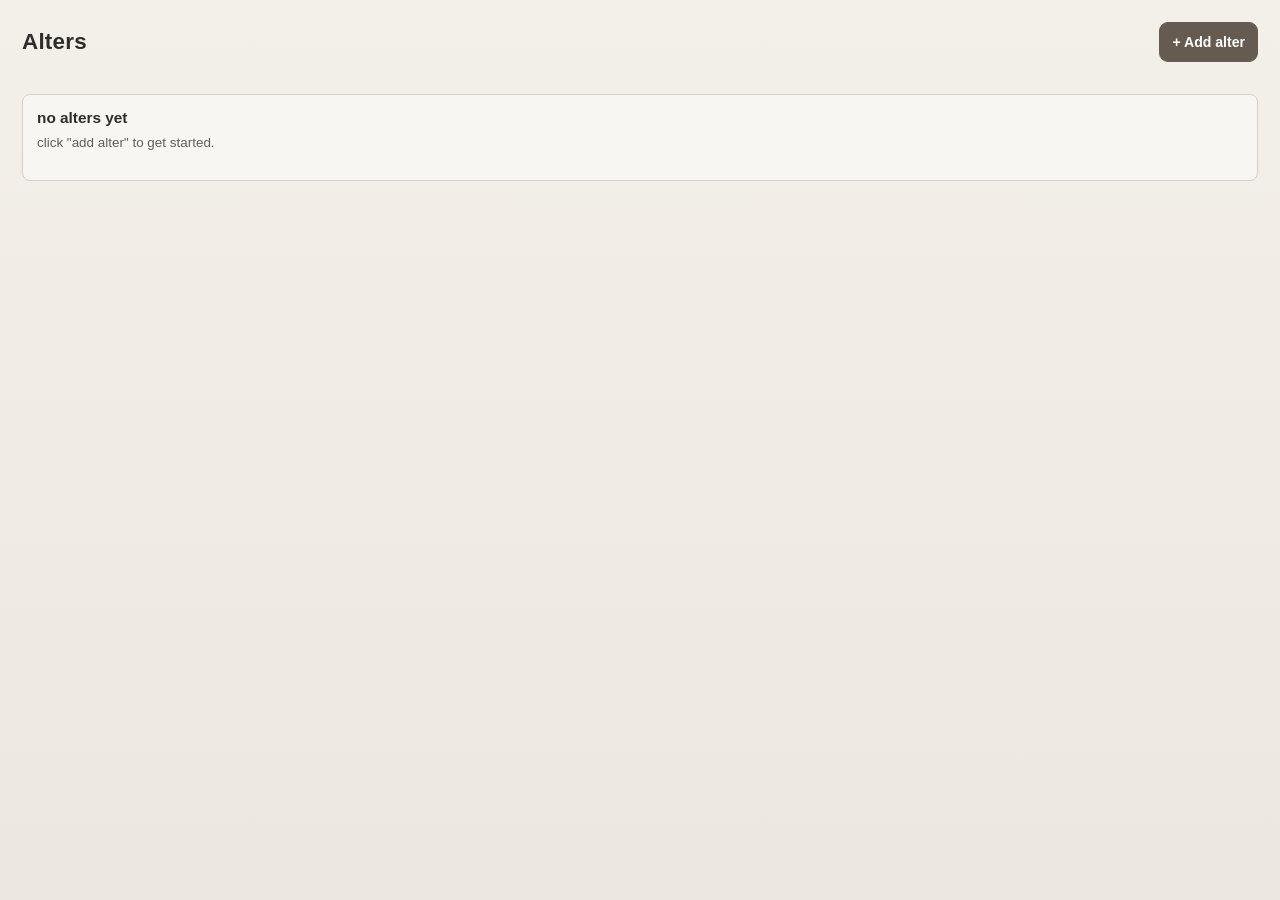
<file: pages/alters.html>
<!-- pages/alters.html -->
<!DOCTYPE html>
<html lang="en">
<head>
  <meta charset="UTF-8">
  <meta name="viewport" content="width=device-width, initial-scale=1.0">
  <title>Alters — patchwork</title>
  <link rel="stylesheet" href="../styles.css">
  <link rel="stylesheet" href="pages.css">
  <link rel="stylesheet" href="alters.css">
</head>
<body class="page">

<div class="page-header">
  <h1>Alters</h1>
  <button class="toolbar-button primary-action" id="add-alter-btn" type="button">+ Add alter</button>
</div>

<div id="alters-grid" class="alter-grid">
  <!-- cards injected here -->
</div>

<!-- Add/Edit dialog -->
<dialog id="alter-dialog" class="toolbar-dialog" aria-labelledby="alter-dialog-title">
  <div class="dialog-heading">
    <h2 id="alter-dialog-title">Add alter</h2>
    <button class="dialog-close" type="button" aria-label="Close">×</button>
  </div>

  <form id="alter-form" method="dialog">
    <input type="hidden" id="alter-id">

    <label class="field-label" for="alter-name">Name *</label>
    <input class="field-input" type="text" id="alter-name" required maxlength="100">

    <label class="field-label" for="alter-display-name">Display name</label>
    <input class="field-input" type="text" id="alter-display-name" maxlength="100"
           placeholder="shown in messages instead of name">

    <label class="field-label" for="alter-pronouns">Pronouns</label>
    <input class="field-input" type="text" id="alter-pronouns" maxlength="100"
           placeholder="e.g. they/them">

    <label class="field-label" for="alter-color">Color</label>
    <div class="color-row">
      <input class="field-input" type="text" id="alter-color" maxlength="7" placeholder="#7c6fcd">
      <input type="color" id="alter-color-picker" value="#7c6fcd" aria-label="Pick color">
    </div>

    <label class="field-label" for="alter-avatar">Avatar URL</label>
    <input class="field-input" type="url" id="alter-avatar" maxlength="256"
           placeholder="https://...">

    <label class="field-label" for="alter-banner">Banner URL</label>
    <input class="field-input" type="url" id="alter-banner" maxlength="256"
           placeholder="https://...">

    <label class="field-label" for="alter-description">Description</label>
    <textarea class="field-input" id="alter-description" rows="4" maxlength="1000"></textarea>

    <fieldset class="proxy-section">
      <legend class="field-label">Proxy tags</legend>
      <p class="field-hint">text that wraps a message so the bot knows who's speaking</p>
      <div id="proxy-rows"></div>
      <button class="toolbar-button" type="button" id="add-proxy-btn">+ Add proxy tag</button>
    </fieldset>

    <div class="dialog-actions">
      <button class="toolbar-button" type="button" id="cancel-alter-btn">Cancel</button>
      <button class="toolbar-button primary-action" type="submit">Save</button>
    </div>
  </form>
</dialog>

<script type="module">
  import { getAll, put, remove } from '../assets/db.js';

  const grid      = document.getElementById('alters-grid');
  const dialog    = document.getElementById('alter-dialog');
  const form      = document.getElementById('alter-form');
  const proxyRows = document.getElementById('proxy-rows');

  const colorText   = document.getElementById('alter-color');
  const colorPicker = document.getElementById('alter-color-picker');

  // The record currently being edited, kept so an edit can be undone.
  let editingAlter = null;
  let altersById = new Map();

  const messageToParent = (message) => window.parent?.postMessage(message, '*');

  // ── color picker sync ──────────────────────────────────────────
  colorPicker.addEventListener('input', () => { colorText.value = colorPicker.value; });
  colorText.addEventListener('input', () => {
    if (/^#[0-9a-fA-F]{6}$/.test(colorText.value)) colorPicker.value = colorText.value;
  });

  // ── proxy tag rows ─────────────────────────────────────────────
  function addProxyRow(prefix = '', suffix = '') {
    const row = document.createElement('div');
    row.className = 'proxy-row';
    row.innerHTML = `
      <input class="field-input proxy-prefix" type="text" placeholder="prefix" value="${escHtml(prefix)}">
      <span class="proxy-sep">text</span>
      <input class="field-input proxy-suffix" type="text" placeholder="suffix" value="${escHtml(suffix)}">
      <button type="button" class="toolbar-button proxy-remove" aria-label="Remove proxy tag">×</button>
    `;
    row.querySelector('.proxy-remove').onclick = () => row.remove();
    proxyRows.appendChild(row);
  }

  document.getElementById('add-proxy-btn').onclick = () => addProxyRow();

  // ── open dialog ────────────────────────────────────────────────
  function openDialog(alter = null) {
    editingAlter = alter;
    form.reset();
    proxyRows.innerHTML = '';
    document.getElementById('alter-id').value = alter?.id ?? '';
    document.getElementById('alter-dialog-title').textContent = alter ? 'Edit alter' : 'Add alter';
    if (alter) {
      document.getElementById('alter-name').value         = alter.name         ?? '';
      document.getElementById('alter-display-name').value = alter.displayName  ?? '';
      document.getElementById('alter-pronouns').value     = alter.pronouns     ?? '';
      document.getElementById('alter-color').value        = alter.color        ?? '';
      colorPicker.value = alter.color || '#7c6fcd';
      document.getElementById('alter-avatar').value       = alter.avatar       ?? '';
      document.getElementById('alter-banner').value       = alter.banner       ?? '';
      document.getElementById('alter-description').value  = alter.description  ?? '';
      (alter.proxyTags ?? []).forEach((tag) => { addProxyRow(tag.prefix, tag.suffix); });
    }
    dialog.showModal();
  }

  document.getElementById('add-alter-btn').onclick = () => openDialog();
  document.getElementById('cancel-alter-btn').onclick = () => dialog.close();
  dialog.querySelector('.dialog-close').onclick = () => dialog.close();

  // ── save alter ─────────────────────────────────────────────────
  form.addEventListener('submit', async (e) => {
    e.preventDefault();
    const idVal = document.getElementById('alter-id').value;
    const isNew = !idVal;

    const proxyTags = [...proxyRows.querySelectorAll('.proxy-row')].map(row => ({
      prefix: row.querySelector('.proxy-prefix').value,
      suffix: row.querySelector('.proxy-suffix').value,
    })).filter(t => t.prefix || t.suffix);

    const record = {
      name:        document.getElementById('alter-name').value.trim(),
      displayName: document.getElementById('alter-display-name').value.trim(),
      pronouns:    document.getElementById('alter-pronouns').value.trim(),
      color:       document.getElementById('alter-color').value.trim() || null,
      avatar:      document.getElementById('alter-avatar').value.trim() || null,
      banner:      document.getElementById('alter-banner').value.trim() || null,
      description: document.getElementById('alter-description').value.trim(),
      proxyTags,
      createdAt:   editingAlter?.createdAt ?? Date.now(),
      updatedAt:   Date.now(),
    };
    if (!isNew) record.id = Number(idVal);

    const savedId = await put('alters', record);
    if (savedId !== undefined) record.id = savedId;

    // notify the parent frame for the switcher / activity log
    messageToParent({
      type: 'alter-saved',
      alter: record,
      previous: isNew ? null : editingAlter,
      isNew,
    });

    dialog.close();
    await renderAlters();
  });

  // ── delete ─────────────────────────────────────────────────────
  async function deleteAlter(id) {
    const alter = altersById.get(id);
    if (!alter) return;
    if (!confirm(`Remove "${alter.name}"? This cannot be undone.`)) return;

    await remove('alters', id);
    messageToParent({ type: 'alter-deleted', id, alter });
    await renderAlters();
  }

  // ── render ─────────────────────────────────────────────────────
  const ESCAPED_CHARACTERS = { '&': 'amp', '<': 'lt', '>': 'gt', '"': 'quot' };

  function escHtml(value) {
    return String(value ?? '').replace(/[&<>"]/g, (character) => `&${ESCAPED_CHARACTERS[character]};`);
  }

  function alterCard(a) {
    const color   = a.color || '#7c6fcd';
    const initial = (a.name?.trim()?.[0] ?? '?').toUpperCase();
    const avatar  = a.avatar
      ? `<img class="alter-avatar-img" src="${escHtml(a.avatar)}" alt="" loading="lazy">`
      : `<span class="alter-avatar-fallback">${escHtml(initial)}</span>`;

    return `
      <article class="alter-card" style="--alter-color: ${escHtml(color)}" data-id="${a.id}">
        <div class="alter-card-accent"></div>
        <div class="alter-card-head">
          <div class="alter-avatar-wrap">${avatar}</div>
          <div class="alter-card-identity">
            <div class="alter-name">${escHtml(a.name)}</div>
            ${a.pronouns ? `<div class="alter-pronouns">${escHtml(a.pronouns)}</div>` : ''}
          </div>
        </div>
        ${a.description ? `<p class="alter-desc">${escHtml(a.description.slice(0, 120))}${a.description.length > 120 ? '…' : ''}</p>` : ''}
        ${a.proxyTags?.length ? `<div class="alter-proxies">${a.proxyTags.map(t =>
          `<code class="proxy-chip">${escHtml(t.prefix)}text${escHtml(t.suffix)}</code>`
        ).join('')}</div>` : ''}
        <div class="alter-card-actions">
          <button class="toolbar-button edit-btn" type="button" data-id="${a.id}">Edit</button>
          <button class="toolbar-button delete-btn" type="button" data-id="${a.id}">Delete</button>
        </div>
      </article>
    `;
  }

  async function renderAlters() {
    const alters = await getAll('alters');
    altersById = new Map(alters.map(a => [a.id, a]));

    if (alters.length === 0) {
      grid.innerHTML = `
        <div class="empty-state">
          <p class="empty-state-title">no alters yet</p>
          <p class="dialog-hint">click "add alter" to get started.</p>
        </div>`;
      return;
    }

    grid.innerHTML = alters.map(alterCard).join('');

    grid.querySelectorAll('.edit-btn').forEach(btn => {
      btn.onclick = () => openDialog(altersById.get(Number(btn.dataset.id)) ?? null);
    });
    grid.querySelectorAll('.delete-btn').forEach(btn => {
      btn.onclick = () => deleteAlter(Number(btn.dataset.id));
    });
  }

  // ── undo requests from the parent frame ────────────────────────
  window.addEventListener('message', async (event) => {
    if (event.source !== window.parent) return;

    const message = event.data;
    if (!message || typeof message !== 'object' || message.source !== 'patchwork') return;

    const reply = (ok, error) => {
      event.source.postMessage(
        { type: 'frame-response', requestId: message.requestId, ok, error },
        event.origin === 'null' ? '*' : event.origin
      );
    };

    try {
      if (message.type === 'undo-alter-save') {
        await remove('alters', message.id);
      } else if (message.type === 'restore-alter') {
        await put('alters', message.alter);
      } else {
        return;
      }
      await renderAlters();
      reply(true);
    } catch (error) {
      reply(false, error instanceof Error ? error.message : 'The change could not be undone.');
    }
  });

  renderAlters();
</script>
</body>
</html>
</file>
<file: styles.css>
:root {
    --page-bg: #ece7e1;
    --panel-bg: rgba(255, 255, 255, 0.68);
    --panel-strong: #f5f1ed;
    --panel-muted: #e8e2dc;
    --border: #d7d0c7;
    --text: #2f2d2a;
    --muted: #625d5a;
    --shadow: 0 10px 30px rgba(34, 30, 27, 0.08);
    --accent: #8a7967;
    --accent-strong: #665b51;
    --accent-soft: rgba(138, 121, 103, 0.12);
}

* {
    box-sizing: border-box;
}

html, body {
    margin: 0;
    min-height: 100%;
    font-family: "Segoe UI", Tahoma, Geneva, Verdana, sans-serif;
    background: linear-gradient(180deg, #f3efe9 0%, var(--page-bg) 100%);
    color: var(--text);
}

body {
    min-height: 100vh;
    padding: 22px;
    position: relative;
}

main {
    width: 100%;
    height: calc(100vh - 44px);
    height: calc(100dvh - 44px);
    margin: 0 auto;
    display: grid;
    grid-template-columns: minmax(180px, 1fr) minmax(0, 4fr) minmax(180px, 1fr);
    grid-template-rows: auto auto minmax(0, 1fr);
    grid-template-areas:
        "header header header"
        "nav nav nav"
        "side-left body side-right";
    gap: 14px;
    position: relative;
    z-index: 1;
}

.main-box {
    background: var(--panel-bg);
    border: 1px solid var(--border);
    padding: 16px 18px;
    border-radius: 16px;
    box-shadow: var(--shadow);
    backdrop-filter: blur(4px);
}

#main-head {
    grid-area: header;
    display: flex;
    align-items: center;
    gap: 12px;
    min-height: 76px;
    background: linear-gradient(135deg, rgba(255,255,255,0.7), var(--panel-muted));
    border-color: rgba(138, 121, 103, 0.25);
    position: relative;
    overflow: hidden;
}

#main-head::before {
    content: "";
    position: absolute;
    inset: 0 auto 0 0;
    width: 6px;
    background: linear-gradient(180deg, var(--accent), transparent);
}

#header-logo {
    display: inline-flex;
    align-items: center;
    justify-content: center;
    width: 34px;
    height: 34px;
    border-radius: 10px;
    background: var(--accent-soft);
    border: 1px solid rgba(138, 121, 103, 0.2);
}

#header-logo img {
    width: 100%;
    height: 100%;
    object-fit: cover;
}

.icon-small img {
    display: block;
    width: 18px;
    height: 18px;
    object-fit: contain;
}

.header-content {
    color: inherit;
    text-decoration: none;
}

.brand-name {
    font-size: 1.05rem;
    font-weight: 600;
    letter-spacing: 0.02em;
    color: var(--text);
}

.brand-version {
    align-self: flex-start;
    margin: 2px 0 0 -4px;
    padding-left: 10px;
    border-left: 1px solid var(--accent);
    color: var(--accent-strong);
    font-family: ui-monospace, SFMono-Regular, Consolas, monospace;
    font-size: 0.68rem;
    font-weight: 600;
    line-height: 1.2;
}

.header-content:hover .brand-name {
    color: var(--accent-strong);
}

.header-content:focus-visible {
    border-radius: 8px;
    outline: 2px solid var(--accent);
    outline-offset: 4px;
}

#navigation {
    grid-area: nav;
    display: flex;
    align-items: center;
    min-height: 64px;
    background: linear-gradient(180deg, var(--panel-bg), rgba(255,255,255,0.55));
}

.button-nav {
    display: inline-flex;
    align-items: center;
    justify-content: center;
    min-height: 36px;
    padding: 8px 14px;
    border-radius: 999px;
    border: 1px solid var(--border);
    background: rgba(255,255,255,0.35);
    color: var(--muted);
    font-size: 0.9rem;
    font-weight: 600;
    letter-spacing: 0.02em;
}

.toolbar-row,
.toolbar-actions,
.search-form {
    display: inline-flex;
    align-items: center;
}

.toolbar-row {
    width: 100%;
    gap: 10px;
}

.toolbar-actions {
    gap: 8px;
    margin-left: auto;
}

.toolbar-button {
    appearance: none;
    display: inline-flex;
    align-items: center;
    justify-content: center;
    gap: 8px;
    min-height: 40px;
    padding: 8px 12px;
    border: 1px solid var(--border);
    border-radius: 9px;
    background: rgba(255,255,255,0.55);
    color: var(--text);
    font: inherit;
    font-size: 0.88rem;
    font-weight: 600;
    cursor: pointer;
    white-space: nowrap;
    transition: background 0.16s ease, border-color 0.16s ease;
}

.toolbar-button:hover {
    background: var(--accent-soft);
    border-color: var(--accent);
}

.toolbar-button:focus-visible,
.search-field:focus-within,
.dialog-close:focus-visible,
.dialog-links a:focus-visible {
    outline: 2px solid var(--accent);
    outline-offset: 2px;
}

.switcher-button {
    flex: 0 0 auto;
}

.toolbar-button kbd {
    padding: 2px 5px;
    border: 1px solid var(--border);
    border-radius: 4px;
    color: var(--muted);
    font: 0.72rem ui-monospace, SFMono-Regular, Consolas, monospace;
}

.search-form {
    flex: 1 1 190px;
    min-width: 120px;
    gap: 6px;
}

.search-field {
    display: flex;
    align-items: center;
    gap: 8px;
    width: 100%;
    min-width: 0;
    min-height: 40px;
    padding: 0 10px;
    border: 1px solid var(--border);
    border-radius: 9px;
    background: rgba(255,255,255,0.55);
    color: var(--muted);
}

.search-field > span {
    font-size: 1.25rem;
    line-height: 1;
}

.search-field input {
    width: 100%;
    min-width: 0;
    padding: 0;
    border: 0;
    outline: 0;
    background: transparent;
    color: var(--text);
    font: inherit;
    font-size: 0.88rem;
}

.search-field input::placeholder {
    color: var(--muted);
}

.primary-action {
    border-color: var(--accent-strong);
    background: var(--accent-strong);
    color: #fff;
}

.primary-action:hover {
    background: var(--text);
    border-color: var(--text);
}

.toolbar-status {
    min-height: 0;
    margin: 0;
    color: var(--muted);
    font-size: 0.78rem;
}

.toolbar-status:not(:empty) {
    margin: 5px 0 0 2px;
}

.toolbar-dialog {
    width: min(440px, calc(100vw - 32px));
    max-height: min(80vh, 620px);
    padding: 20px;
    border: 1px solid var(--border);
    border-radius: 12px;
    background: var(--panel-strong);
    color: var(--text);
    box-shadow: 0 24px 70px rgba(34, 30, 27, 0.24);
}

.toolbar-dialog::backdrop {
    background: rgba(35, 31, 28, 0.36);
    backdrop-filter: blur(2px);
}

.dialog-heading {
    display: flex;
    align-items: center;
    justify-content: space-between;
    gap: 12px;
}

.dialog-heading h2 {
    margin: 0;
    font-size: 1.1rem;
}

.dialog-close {
    display: grid;
    place-items: center;
    width: 34px;
    height: 34px;
    border: 1px solid var(--border);
    border-radius: 8px;
    background: transparent;
    color: var(--muted);
    font-size: 1.25rem;
    cursor: pointer;
}

.dialog-hint {
    margin: 12px 0;
    color: var(--muted);
    font-size: 0.84rem;
    line-height: 1.45;
}

.empty-state {
    margin-top: 14px;
    padding: 14px;
    border: 1px solid var(--border);
    border-radius: 8px;
    background: rgba(255,255,255,0.45);
}

.empty-state-title {
    margin: 0;
    font-size: 0.96rem;
    font-weight: 650;
}

.empty-state .dialog-hint {
    margin: 6px 0 14px;
}

.empty-state a,
.settings-action {
    text-decoration: none;
}

.connection-state {
    display: inline-flex;
    align-items: center;
    gap: 7px;
    margin: 16px 0 0;
    color: var(--muted);
    font-size: 0.82rem;
    font-weight: 600;
}

.connection-state::before {
    content: "";
    width: 8px;
    height: 8px;
    border-radius: 50%;
    background: #9b6559;
}

.integration-label {
    margin: 16px 0 6px;
    color: var(--muted);
    font-size: 0.82rem;
    font-weight: 600;
}

.integration-list {
    display: flex;
    gap: 8px;
    margin: 0 0 16px;
    padding: 0;
    list-style: none;
}

.integration-list li {
    padding: 7px 10px;
    border: 1px solid var(--border);
    border-radius: 7px;
    background: rgba(255,255,255,0.45);
    font-size: 0.84rem;
}

.settings-action {
    width: 100%;
}

.empty-state a:hover,
.settings-action:hover {
    background: var(--text);
    border-color: var(--text);
}

.activity-list {
    display: grid;
    gap: 8px;
    max-height: 55vh;
    margin-top: 14px;
    padding-top: 12px;
    border-top: 1px solid var(--border);
    overflow: auto;
}

.activity-item {
    padding: 11px 12px;
    border: 1px solid var(--border);
    border-radius: 8px;
    background: rgba(255,255,255,0.56);
}

.activity-heading {
    display: flex;
    align-items: center;
    justify-content: space-between;
    gap: 12px;
}

.activity-type,
.activity-heading time,
.empty-activity {
    color: var(--muted);
    font-size: 0.78rem;
}

.activity-description {
    margin: 6px 0 10px;
    overflow-wrap: anywhere;
    white-space: pre-wrap;
}

.undo-button {
    appearance: none;
    min-height: 32px;
    padding: 5px 10px;
    border: 1px solid var(--border);
    border-radius: 7px;
    background: transparent;
    color: var(--accent-strong);
    font: inherit;
    font-size: 0.82rem;
    font-weight: 600;
    cursor: pointer;
}

.undo-button:hover:not(:disabled) {
    background: var(--accent-soft);
    border-color: var(--accent);
}

.undo-button:disabled {
    color: var(--muted);
    cursor: default;
}

.empty-activity {
    margin: 0;
    padding: 14px 0;
}

.toolbar-dialog [role="feed"] {
    scroll-behavior: smooth;
}

.dialog-close:hover {
    background: var(--accent-soft);
}

.dialog-close:focus-visible,
.toolbar-dialog input:focus-visible,
.toolbar-dialog textarea:focus-visible,
.toolbar-dialog select:focus-visible {
    outline: 2px solid var(--accent);
    outline-offset: 2px;
}

#sidebar-left {
    grid-area: side-left;
    background: linear-gradient(180deg, rgba(245,241,237,0.95), rgba(232,226,220,0.85));
}

#sidebar-left ul {
    list-style: none;
    margin: 0;
    padding: 0;
    display: grid;
    gap: 10px;
}

#sidebar-left li {
    margin: 0;
}

.button-sidebar {
    display: flex;
    align-items: center;
    gap: 10px;
    width: 100%;
    min-height: 42px;
    padding: 10px 12px;
    border-radius: 12px;
    color: var(--text);
    background: transparent;
    border: 1px solid transparent;
    transition: background 0.2s ease, border-color 0.2s ease, transform 0.2s ease;
    text-decoration: none;
}

.button-sidebar:hover {
    background: var(--accent-soft);
    border-color: rgba(138, 121, 103, 0.2);
    transform: translateX(2px);
}

#body {
    grid-area: body;
    min-height: 0;
    background: linear-gradient(180deg, rgba(255,255,255,0.72), rgba(245,241,237,0.85));
    padding: 0;
    overflow: hidden;
}

#body iframe {
    display: block;
    width: 100%;
    height: 100%;
    min-height: 0;
    border: 0;
}

#sidebar-right {
    grid-area: side-right;
    background: linear-gradient(180deg, rgba(245,241,237,0.95), rgba(232,226,220,0.9));
    color: var(--muted);
    font-weight: 500;
}

.mobile-controls {
    display: none;
}

.header-content {
    display: flex;
    align-items: center;
    gap: 12px;
    min-width: 0;
}

.sidebar-toggle {
    appearance: none;
    border: 1px solid var(--border);
    background: rgba(255,255,255,0.7);
    color: var(--text);
    width: 42px;
    height: 42px;
    border-radius: 12px;
    font-size: 1.3rem;
    cursor: pointer;
    box-shadow: var(--shadow);
}

@media (min-width: 901px) {
    .mobile-controls {
        display: none !important;
    }
}

@media (max-width: 900px) {
    body {
        padding: 16px;
    }

    #main-head {
        display: flex;
        align-items: center;
        justify-content: space-between;
        gap: 12px;
        padding-right: 12px;
    }

    #navigation {
        padding: 10px;
    }

    .toolbar-row {
        flex-wrap: wrap;
    }

    .search-form {
        order: 3;
        flex: 1 1 100%;
    }

    .mobile-controls {
        display: flex;
        align-items: center;
        gap: 8px;
        margin-left: auto;
    }

    main {
        height: calc(100vh - 32px);
        height: calc(100dvh - 32px);
        grid-template-columns: 1fr;
        grid-template-areas:
            "header"
            "nav"
            "body";
        gap: 12px;
        padding-top: 6px;
    }

    #sidebar-left,
    #sidebar-right {
        position: fixed;
        top: 220px;
        bottom: 16px;
        width: min(280px, 76vw);
        z-index: 15;
        transition: transform 0.25s ease;
        box-shadow: 0 16px 32px rgba(34, 30, 27, 0.14);
    }

    #sidebar-left {
        left: 16px;
        transform: translateX(-120%);
    }

    #sidebar-right {
        right: 16px;
        transform: translateX(120%);
    }

    body.sidebar-left-open #sidebar-left {
        transform: translateX(0);
    }

    body.sidebar-right-open #sidebar-right {
        transform: translateX(0);
    }

    #body {
        min-height: 220px;
    }
}

@media (max-width: 520px) {
    .toolbar-row {
        display: grid;
        grid-template-columns: minmax(0, 1fr);
        gap: 8px;
    }

    .switcher-button {
        justify-self: start;
    }

    .toolbar-actions {
        display: grid;
        grid-template-columns: repeat(2, minmax(0, 1fr));
        width: 100%;
        margin-left: 0;
        gap: 6px;
    }

    .toolbar-button {
        min-height: 38px;
        padding: 7px 4px;
        font-size: 0.8rem;
    }

    .toolbar-actions .toolbar-button {
        width: 100%;
    }

    .switcher-button kbd {
        display: none;
    }

    .search-form {
        width: 100%;
        min-width: 0;
    }

    #sidebar-left,
    #sidebar-right {
        top: 274px;
    }
}
</file>
<file: pages/pages.css>
body {
    margin: 0;
    padding: 24px;
    font-family: "Segoe UI", Tahoma, Geneva, Verdana, sans-serif;
    color: #2f2d2a;
}

h1 {
    margin: 0;
    font-size: 1.5rem;
}
</file>
<file: pages/alters.css>
/* pages/alters.css — Alters page, rendered inside #content-frame. */

.page {
    padding: 22px;
}

.page-header {
    display: flex;
    align-items: center;
    justify-content: space-between;
    gap: 16px;
    margin: 0 0 18px;
}

.page-header h1 {
    margin: 0;
    font-size: 1.4rem;
    letter-spacing: 0.01em;
}

/* ── alter grid ─────────────────────────────────────────────────── */

.alter-grid {
    display: grid;
    grid-template-columns: repeat(auto-fill, minmax(230px, 1fr));
    gap: 14px;
}

.alter-grid .empty-state {
    grid-column: 1 / -1;
}

.alter-card {
    display: flex;
    flex-direction: column;
    padding: 14px 16px 16px;
    border: 1px solid var(--border);
    border-radius: 14px;
    background: var(--panel-strong);
    box-shadow: var(--shadow);
}

.alter-card-accent {
    height: 5px;
    margin: 0 0 12px;
    border-radius: 999px;
    background: var(--alter-color, var(--accent));
}

.alter-card-head {
    display: flex;
    align-items: center;
    gap: 12px;
    min-width: 0;
}

.alter-avatar-wrap {
    flex: 0 0 auto;
    width: 46px;
    height: 46px;
}

.alter-avatar-img,
.alter-avatar-fallback {
    display: grid;
    place-items: center;
    width: 100%;
    height: 100%;
    border-radius: 50%;
}

.alter-avatar-img {
    object-fit: cover;
}

.alter-avatar-fallback {
    background: var(--alter-color, var(--accent));
    color: #fff;
    font-size: 1.15rem;
    font-weight: 700;
    text-transform: uppercase;
}

.alter-card-identity {
    min-width: 0;
}

.alter-name {
    font-size: 1rem;
    font-weight: 650;
    overflow-wrap: anywhere;
}

.alter-pronouns {
    margin-top: 2px;
    color: var(--muted);
    font-size: 0.8rem;
    overflow-wrap: anywhere;
}

.alter-desc {
    margin: 12px 0 0;
    color: var(--muted);
    font-size: 0.85rem;
    line-height: 1.5;
    overflow-wrap: anywhere;
    white-space: pre-wrap;
}

.alter-proxies {
    display: flex;
    flex-wrap: wrap;
    gap: 6px;
    margin-top: 12px;
}

.proxy-chip {
    padding: 3px 7px;
    border: 1px solid var(--border);
    border-radius: 6px;
    background: var(--panel-muted);
    color: var(--accent-strong);
    font-family: ui-monospace, SFMono-Regular, Consolas, monospace;
    font-size: 0.74rem;
    overflow-wrap: anywhere;
}

.alter-card-actions {
    display: flex;
    gap: 8px;
    margin-top: auto;
    padding-top: 14px;
}

.alter-card-actions .toolbar-button {
    flex: 1 1 auto;
}

/* ── add / edit dialog ──────────────────────────────────────────── */

#alter-dialog {
    width: min(520px, calc(100vw - 32px));
    overflow-y: auto;
}

#alter-form {
    margin: 0;
}

.field-label {
    display: block;
    margin: 14px 0 6px;
    color: var(--muted);
    font-size: 0.8rem;
    font-weight: 600;
}

.field-input {
    width: 100%;
    min-height: 40px;
    padding: 9px 11px;
    border: 1px solid var(--border);
    border-radius: 9px;
    background: rgba(255, 255, 255, 0.7);
    color: var(--text);
    font: inherit;
    font-size: 0.9rem;
}

.field-input:focus-visible {
    outline: 2px solid var(--accent);
    outline-offset: 1px;
}

textarea.field-input {
    min-height: 88px;
    resize: vertical;
}

.field-hint {
    margin: 0 0 10px;
    color: var(--muted);
    font-size: 0.78rem;
}

.color-row {
    display: flex;
    align-items: center;
    gap: 8px;
}

.color-row input[type="color"] {
    flex: 0 0 auto;
    width: 46px;
    height: 40px;
    padding: 3px;
    border: 1px solid var(--border);
    border-radius: 9px;
    background: rgba(255, 255, 255, 0.7);
    cursor: pointer;
}

.proxy-section {
    margin: 18px 0 0;
    padding: 6px 14px 14px;
    border: 1px solid var(--border);
    border-radius: 10px;
    background: rgba(255, 255, 255, 0.45);
}

.proxy-section .field-label {
    margin-top: 0;
}

.proxy-section .toolbar-button {
    margin-top: 4px;
}

.proxy-row {
    display: grid;
    grid-template-columns: minmax(0, 1fr) auto minmax(0, 1fr) auto;
    align-items: center;
    gap: 8px;
    margin-bottom: 8px;
}

.proxy-sep {
    color: var(--muted);
    font-size: 0.78rem;
}

.proxy-remove {
    min-width: 40px;
    padding: 0 10px;
}

.dialog-actions {
    display: flex;
    justify-content: flex-end;
    gap: 10px;
    margin-top: 22px;
}

@media (max-width: 520px) {
    .page {
        padding: 16px;
    }

    .proxy-row {
        grid-template-columns: minmax(0, 1fr) minmax(0, 1fr) auto;
    }

    .proxy-sep {
        display: none;
    }
}
</file>
